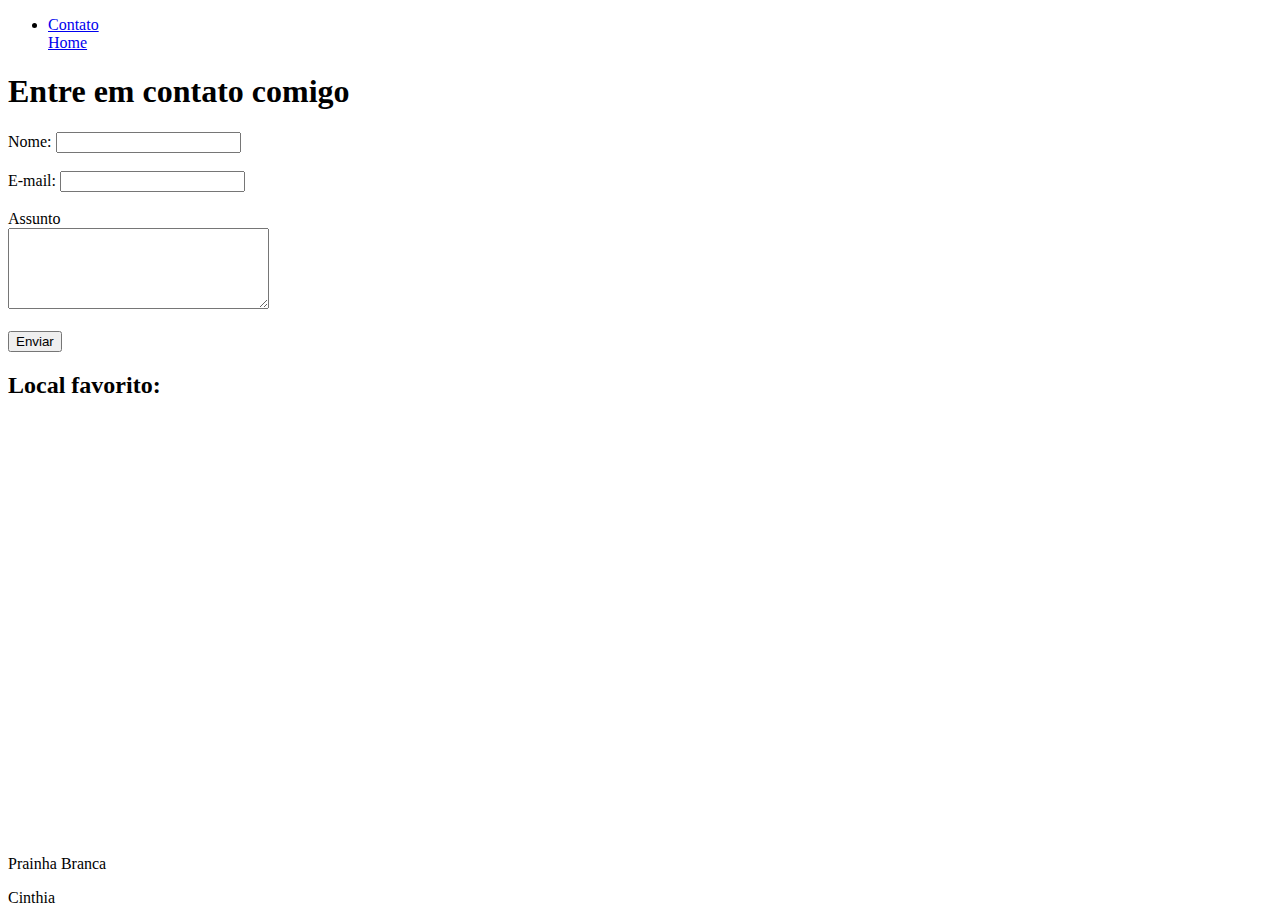
<file: meucontato.html>
<!DOCTYPE html>
<html lang="pt-br">
<head>
    <meta charset="UTF-8">
    <meta http-equiv="X-UA-Compatible" content="IE=edge">
    <meta name="viewport" content="width=device-width, initial-scale=1.0">
    <title>Contato</title>
</head>
<body>
    <ul>
        <li>
            <a href="meucontato.html"> Contato</a>
        </li>
      <a href="sobremim.html" > Home </a>
    </ul>

    <h1>Entre em contato comigo</h1>

    <form>
        <label for="nome">Nome:</label>
        <input type="text" id="nome"> 
        <br>
        <br>
        <label for="email">E-mail:</label>
        <input type="email" id="email">
        <br>
        <br>
        <label for="assunto">Assunto</label> <br>
        <textarea name="assunto" id="assunto" cols="30" rows="5"></textarea>
        <br>
        <br>
        <button>
           Enviar
        </button>
    </form>

    <h2>Local favorito:</h2>

    <p> Prainha Branca

        <iframe src="https://www.google.com/maps/embed?pb=!1m18!1m12!1m3!1d7297.275323570803!2d-46.13843487495454!3d-23.86699703812776!2m3!1f0!2f0!3f0!3m2!1i1024!2i768!4f13.1!3m3!1m2!1s0x94cdfc01c10e2afd%3A0xa0e02a4132af07d5!2sPraia%20Branca!5e0!3m2!1spt-BR!2sbr!4v1631839068739!5m2!1spt-BR!2sbr" width="600" height="450" style="border:0;" allowfullscreen="" loading="lazy"></iframe>
    </p>
    <div>
        <footer>
            Cinthia
            </footer>
    </div>

        
</body>
</html>
</file>
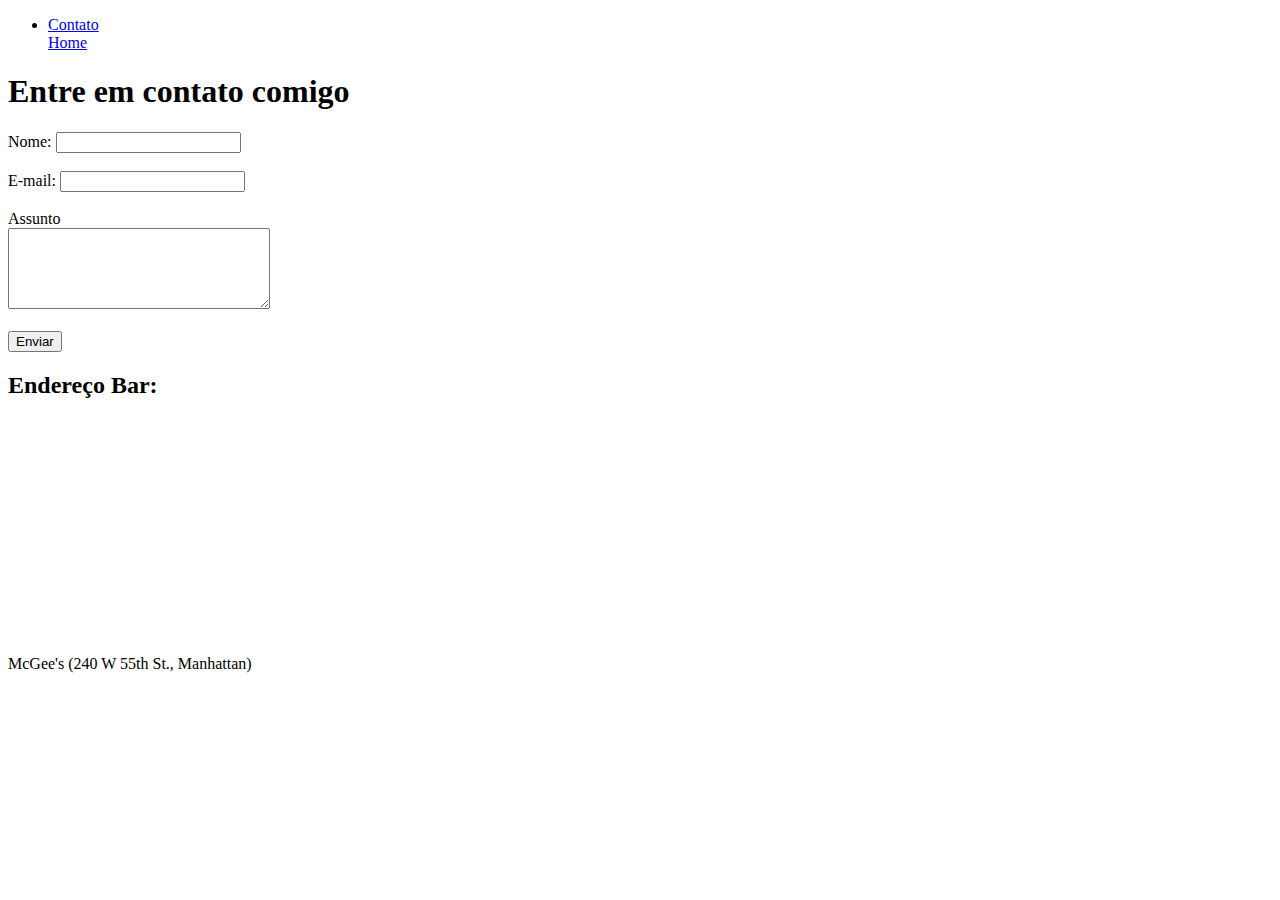
<file: html1aula/contato.html>
<!DOCTYPE html>
<html lang="pt-br">
<head>
    <meta charset="UTF-8">
    <meta http-equiv="X-UA-Compatible" content="IE=edge">
    <meta name="viewport" content="width=device-width, initial-scale=1.0">
    <title>Contato</title>
</head>
<body>
    <ul>
        <li>
            <a href="contato.html"> Contato</a>
        </li>
      <a href="index.html" > Home </a>
    </ul>

    <h1>Entre em contato comigo</h1>

    <form>
        <label for="nome">Nome:</label>
        <input type="text" id="nome"> 
        <br>
        <br>
        <label for="email">E-mail:</label>
        <input type="email" id="email">
        <br>
        <br>
        <label for="assunto">Assunto</label> <br>
        <textarea name="assunto" id="assunto" cols="30" rows="5"></textarea>
        <br>
        <br>
        <button>
           Enviar
        </button>
    </form>

    <h2>Endereço Bar:</h2>

    <p>McGee's (240 W 55th St., Manhattan)

        <iframe src="https://www.google.com/maps/embed?pb=!1m14!1m8!1m3!1d12087.466379402722!2d-73.9828743!3d40.7649588!3m2!1i1024!2i768!4f13.1!3m3!1m2!1s0x0%3A0x108bd3f3b772bd0!2sMcGee&#39;s%20pub.!5e0!3m2!1spt-BR!2sbr!4v1631837011850!5m2!1spt-BR!2sbr" width="400" height="250" style="border:0;" allowfullscreen="" loading="lazy"></iframe>
    </p>
    
</body>
</html>
</file>
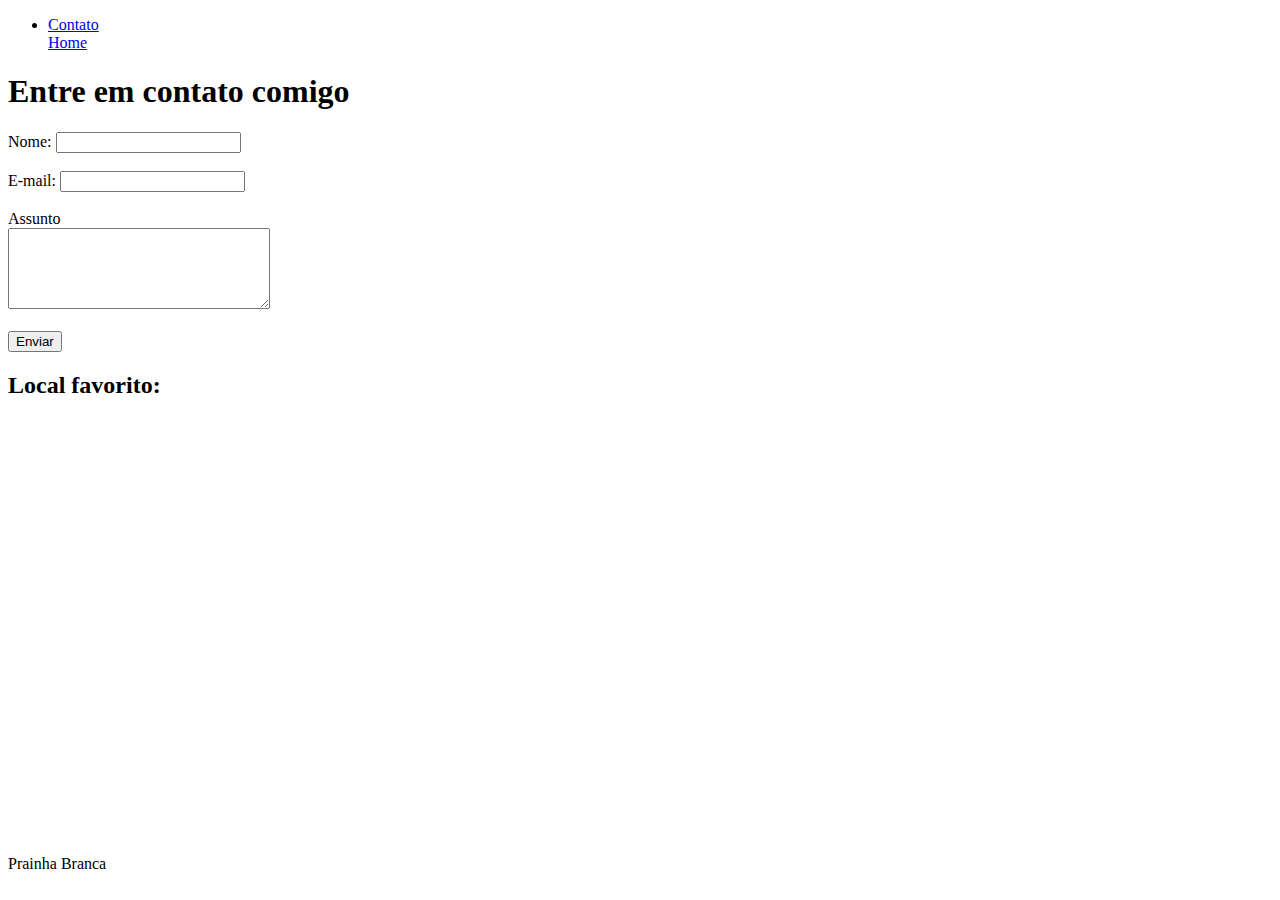
<file: html1aula/meucontato.html>
<!DOCTYPE html>
<html lang="pt-br">
<head>
    <meta charset="UTF-8">
    <meta http-equiv="X-UA-Compatible" content="IE=edge">
    <meta name="viewport" content="width=device-width, initial-scale=1.0">
    <title>Contato</title>
</head>
<body>
    <ul>
        <li>
            <a href="meucontato.html"> Contato</a>
        </li>
      <a href="sobremim.html" > Home </a>
    </ul>

    <h1>Entre em contato comigo</h1>

    <form>
        <label for="nome">Nome:</label>
        <input type="text" id="nome"> 
        <br>
        <br>
        <label for="email">E-mail:</label>
        <input type="email" id="email">
        <br>
        <br>
        <label for="assunto">Assunto</label> <br>
        <textarea name="assunto" id="assunto" cols="30" rows="5"></textarea>
        <br>
        <br>
        <button>
           Enviar
        </button>
    </form>

    <h2>Local favorito:</h2>

    <p> Prainha Branca

        <iframe src="https://www.google.com/maps/embed?pb=!1m18!1m12!1m3!1d7297.275323570803!2d-46.13843487495454!3d-23.86699703812776!2m3!1f0!2f0!3f0!3m2!1i1024!2i768!4f13.1!3m3!1m2!1s0x94cdfc01c10e2afd%3A0xa0e02a4132af07d5!2sPraia%20Branca!5e0!3m2!1spt-BR!2sbr!4v1631839068739!5m2!1spt-BR!2sbr" width="600" height="450" style="border:0;" allowfullscreen="" loading="lazy"></iframe>
    </p>
    
</body>
</html>
</file>
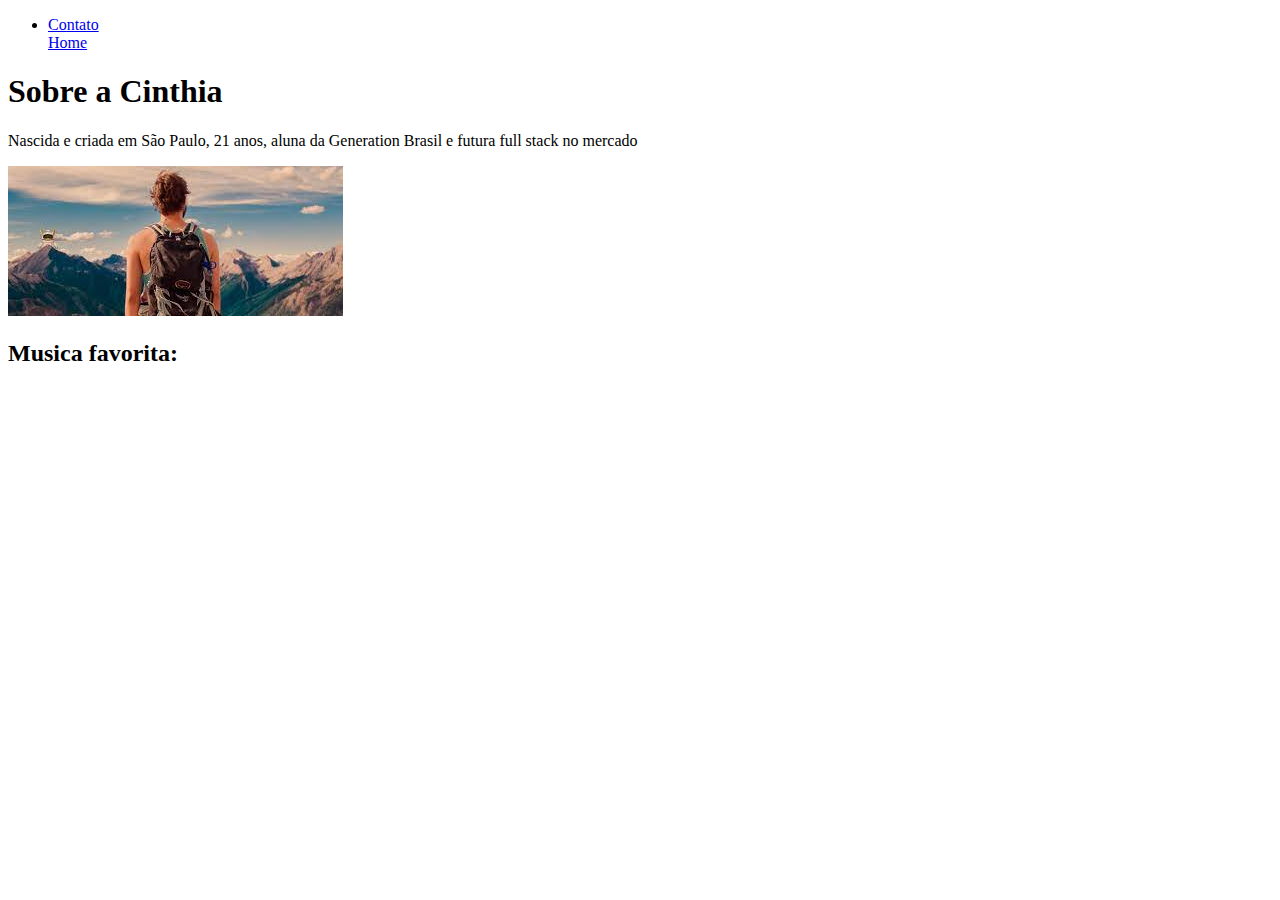
<file: html1aula/sobremim.html>
<!DOCTYPE html>
<html lang="pt-br">
<head>
    <meta charset="UTF-8">
    <meta name="viewport" content="width=device-width, initial-scale=1.0">
    <title>Meu Perfil</title>
</head>
<body>
    <ul>
        <li>
            <a href="meucontato.html"> Contato</a>
        </li>
      <a href="sobremim.html" > Home </a>
    </ul>
   <h1>Sobre a Cinthia</h1>

   <p>
    Nascida e criada em São Paulo, 21 anos, aluna da Generation Brasil e futura full stack no mercado
       </p>
   <img src = "[data-uri]" alt= "Cinthia"

    </p>

    <h2>Musica favorita:</h2>

    <iframe width="400" height="250" src="https://www.youtube.com/embed/cETE8KO7OJQ" title="YouTube video player" frameborder="0" allow="accelerometer; autoplay; clipboard-write; encrypted-media; gyroscope; picture-in-picture" allowfullscreen></iframe>

</body>
</html>
</file>
